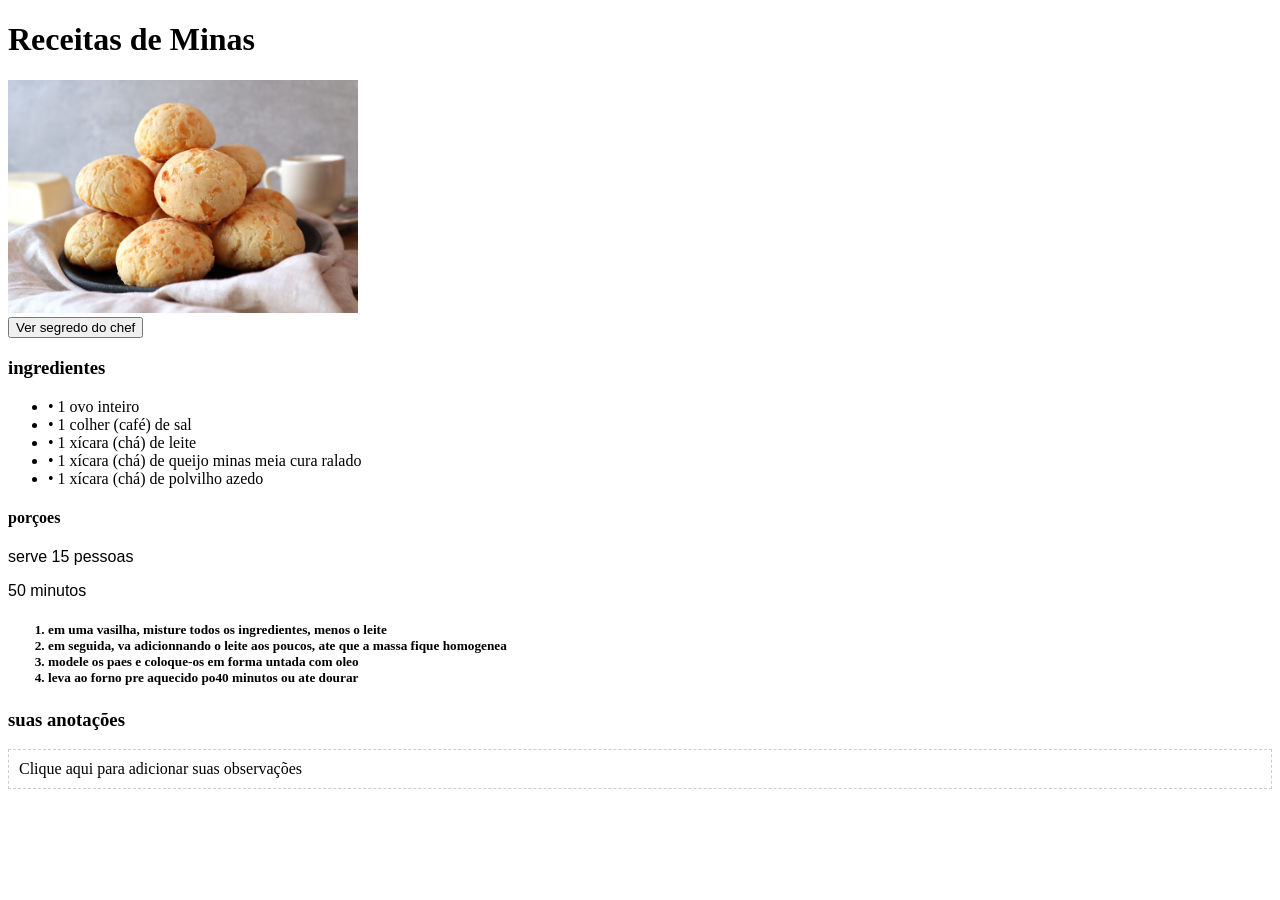
<file: index2.html>
<!DOCTYPE html>
<html lang="en">
<head>
    <meta charset="UTF-8">
    <meta name="viewport" content="width=device-width, initial-scale=1.0">
    <title>Receitas de minas</title>
    <link rel="stylesheet" href="css/main.css">

</head>
<body>


    <header> <h1>Receitas de Minas</h1> </header>

        <main>
            <section>
                    <img src="pasta-img/pao-de-queijo.jpg" style="width: 350px;" alt="">
            </section>

            <button popovertarget="segredo">Ver segredo do chef</button>
            <div id="segredo" popover>
                <p> jamais coloque os ovos com a massa quente, senão eles cozinham e o pão não cresce </p>
                </div>
            
            <section2>

                <h3>ingredientes</h3>
                <ul>  
                    <li>• 1 ovo inteiro</li>
                    <li>• 1 colher (café) de sal</li>
                    <li>• 1 xícara (chá) de leite</li>
                    <li>• 1 xícara (chá) de queijo minas meia cura ralado</li>
                    <li>• 1 xícara (chá) de polvilho azedo</li>
                </ul>
            </section2>
            <section>

                <h4>porçoes</h4>
<p> serve 15 pessoas</p>
<p>50 minutos </p>
<h5>
    <ol>
         <li>em uma vasilha, misture todos os ingredientes, menos o leite </li>
         <li>em seguida, va adicionnando o leite aos poucos, ate que a massa fique homogenea </li>
         <li>modele os paes e coloque-os em forma untada com oleo</li>
         <li>leva ao forno pre aquecido po40 minutos ou ate dourar </li>
         
    </ol>
</h5>



            </section>
        
        <section>

    <h3>suas anotações</h3>
    <div style="border: 1px dashed #CCC; padding: 10px;"
    contenteditable="true">
Clique aqui para adicionar suas observações
</div>




        </section>
        
        
        
        
        
        
        
        
        </main>



</body>
</html>
</file>
<file: css/main.css>
p {
color: black;
font-family: Arial, Helvetica, sans-serif;
font-size: 12pt;
}
</file>
